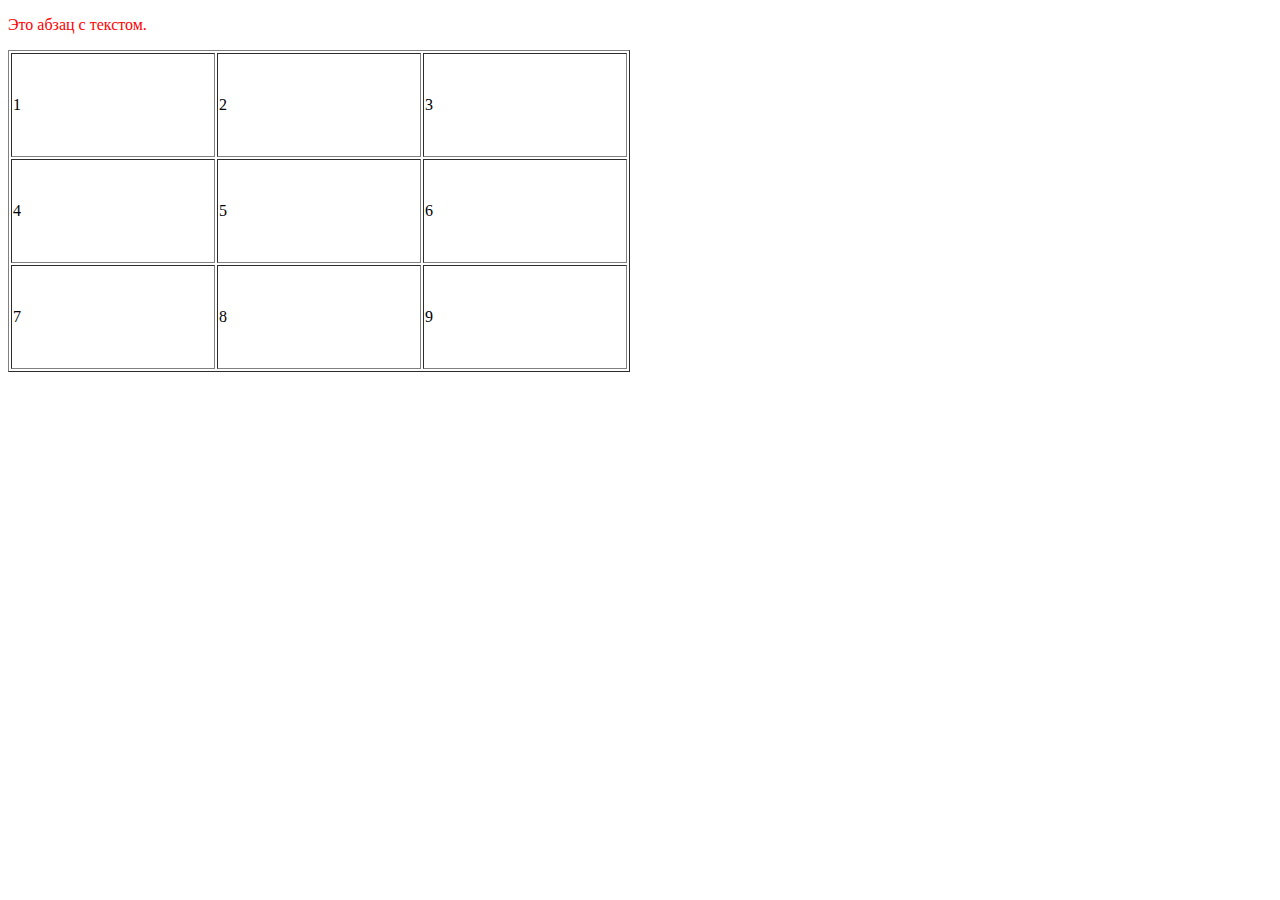
<file: src/main/resources/MyCSSFile.html>
<!DOCTYPE html>
<html>
<head>
    <meta charset="utf-8">
    <title>Это заголовок тайтл</title>
    <link rel="stylesheet" href="styles.css">
</head>
<body>
<p>
    Это абзац с текстом.
</p>
<table border="1">
    <tr>
        <td>1</td>
        <td>2</td>
        <td>3</td>
    </tr>
    <tr>
        <td>4</td>
        <td>5</td>
        <td>6</td>
    </tr>
    <tr>
        <td>7</td>
        <td>8</td>
        <td>9</td>
    </tr>
</table>
</body>
</html>
</file>
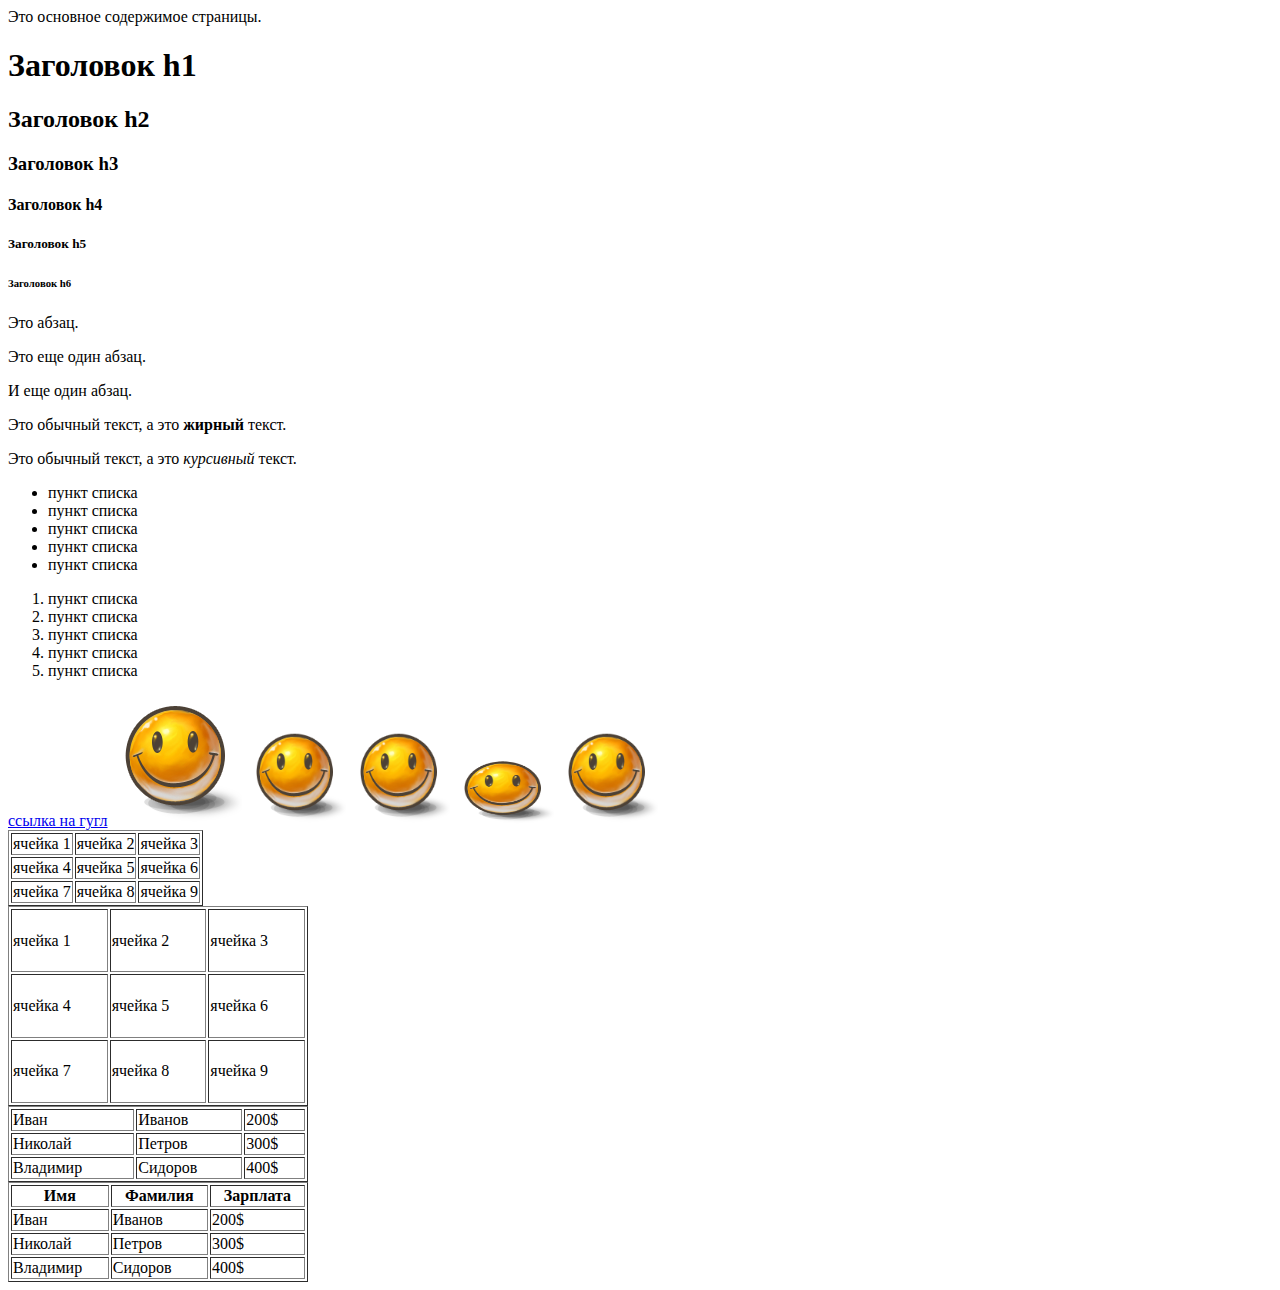
<file: src/main/resources/MyHTMLFile.html>
<!DOCTYPE html>
<html>
<head>
    <meta charset="utf-8">
    <title>Это заголовок тайтл</title>
</head>
<body>
Это основное содержимое страницы.
<h1>Заголовок h1</h1>
<h2>Заголовок h2</h2>
<h3>Заголовок h3</h3>
<h4>Заголовок h4</h4>
<h5>Заголовок h5</h5>
<h6>Заголовок h6</h6>
<p>
    Это абзац.
</p>
<p>
    Это еще один абзац.
</p>
<p>
    И еще один абзац.
</p>
<p>
    Это обычный текст, а это <b>жирный</b> текст.
</p>
<p>
    Это обычный текст, а это <i>курсивный</i> текст.
</p>
<ul>
    <li>пункт списка</li>
    <li>пункт списка</li>
    <li>пункт списка</li>
    <li>пункт списка</li>
    <li>пункт списка</li>
</ul>
<ol>
    <li>пункт списка</li>
    <li>пункт списка</li>
    <li>пункт списка</li>
    <li>пункт списка</li>
    <li>пункт списка</li>
</ol>
<a href="https://www.google.com">ссылка на гугл</a>
<img src="smile.png">
<img src="smile.png" width="100">
<img src="smile.png" height="100">
<img src="smile.png" width="100" height="70">
<img src="smile.png" width="100" height="100">
<table border="1">
    <!--Это будет первый ряд таблицы:-->
    <tr>
        <td>ячейка 1</td>
        <td>ячейка 2</td>
        <td>ячейка 3</td>
    </tr>

    <!--Это будет второй ряд таблицы:-->
    <tr>
        <td>ячейка 4</td>
        <td>ячейка 5</td>
        <td>ячейка 6</td>
    </tr>

    <!--Это будет третий ряд таблицы:-->
    <tr>
        <td>ячейка 7</td>
        <td>ячейка 8</td>
        <td>ячейка 9</td>
    </tr>
</table>
<table border="1" width="300" height="200">
    <tr>
        <td>ячейка 1</td>
        <td>ячейка 2</td>
        <td>ячейка 3</td>
    </tr>
    <tr>
        <td>ячейка 4</td>
        <td>ячейка 5</td>
        <td>ячейка 6</td>
    </tr>
    <tr>
        <td>ячейка 7</td>
        <td>ячейка 8</td>
        <td>ячейка 9</td>
    </tr>
</table>
<table border="1" width="300">
    <tr>
        <td>Иван</td>
        <td>Иванов</td>
        <td>200$</td>
    </tr>
    <tr>
        <td>Николай</td>
        <td>Петров</td>
        <td>300$</td>
    </tr>
    <tr>
        <td>Владимир</td>
        <td>Сидоров</td>
        <td>400$</td>
    </tr>
</table>
<table border="1" width="300">
    <tr>
        <th>Имя</th>
        <th>Фамилия</th>
        <th>Зарплата</th>
    </tr>
    <tr>
        <td>Иван</td>
        <td>Иванов</td>
        <td>200$</td>
    </tr>
    <tr>
        <td>Николай</td>
        <td>Петров</td>
        <td>300$</td>
    </tr>
    <tr>
        <td>Владимир</td>
        <td>Сидоров</td>
        <td>400$</td>
    </tr>
</table>
</body>
</html>
</file>
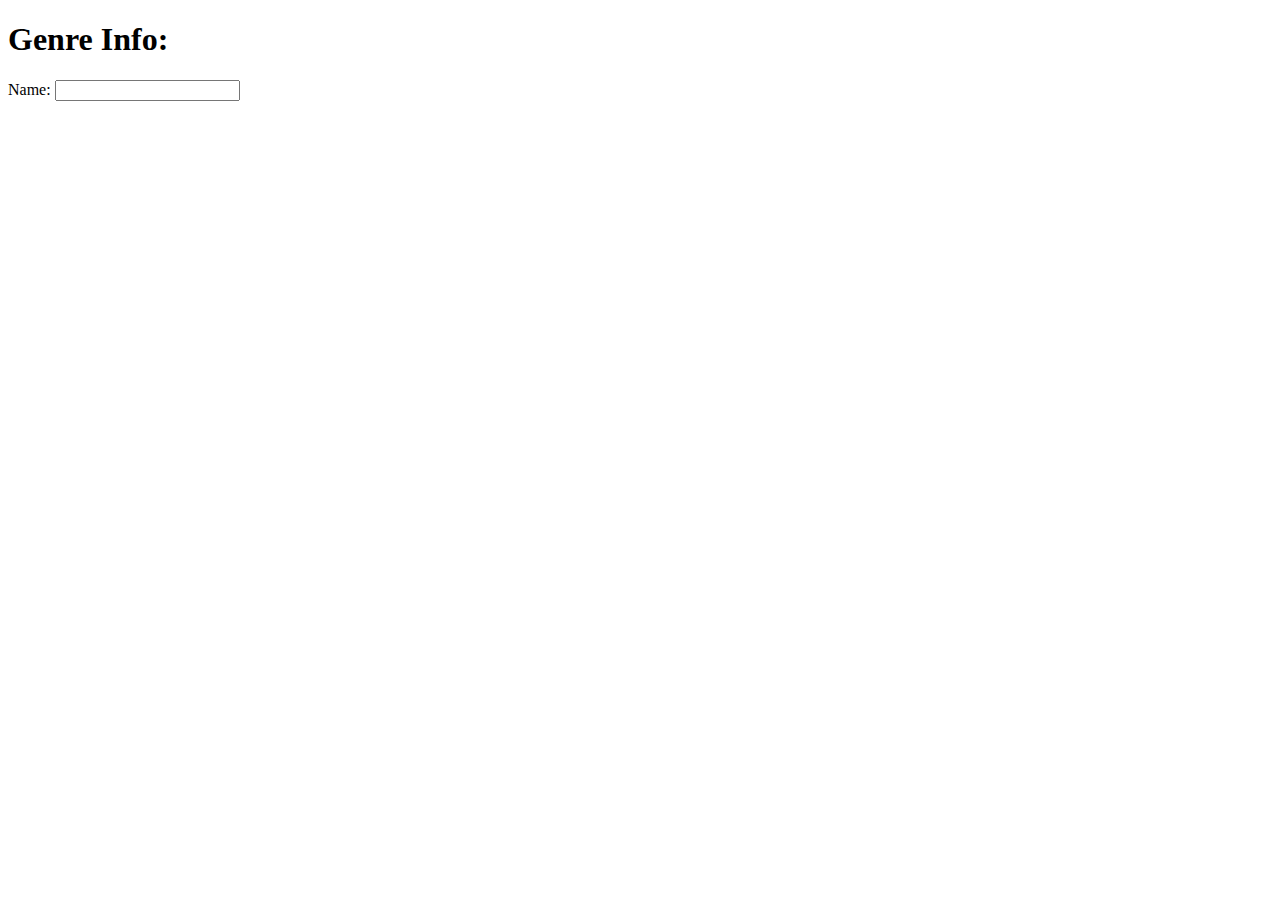
<file: src/main/resources/templates/add-genre-page.html>
<!DOCTYPE html>
<html lang="en" xmlns:th="http://www.thymeleaf.org">
<head>
    <meta charset="UTF-8"/>
    <title>Add genre</title>
</head>
<body>

<form id="add-genre-form" th:action="@{/genre/add}" th:method="post" action="add-genre-page.html">
    <h1>Genre Info:</h1>

    <div class="row">
        <label for="name-input">Name:</label>
        <input id="name-input" name="name" type="text" value=""/>
    </div>
</form>

</body>
</html>
</file>
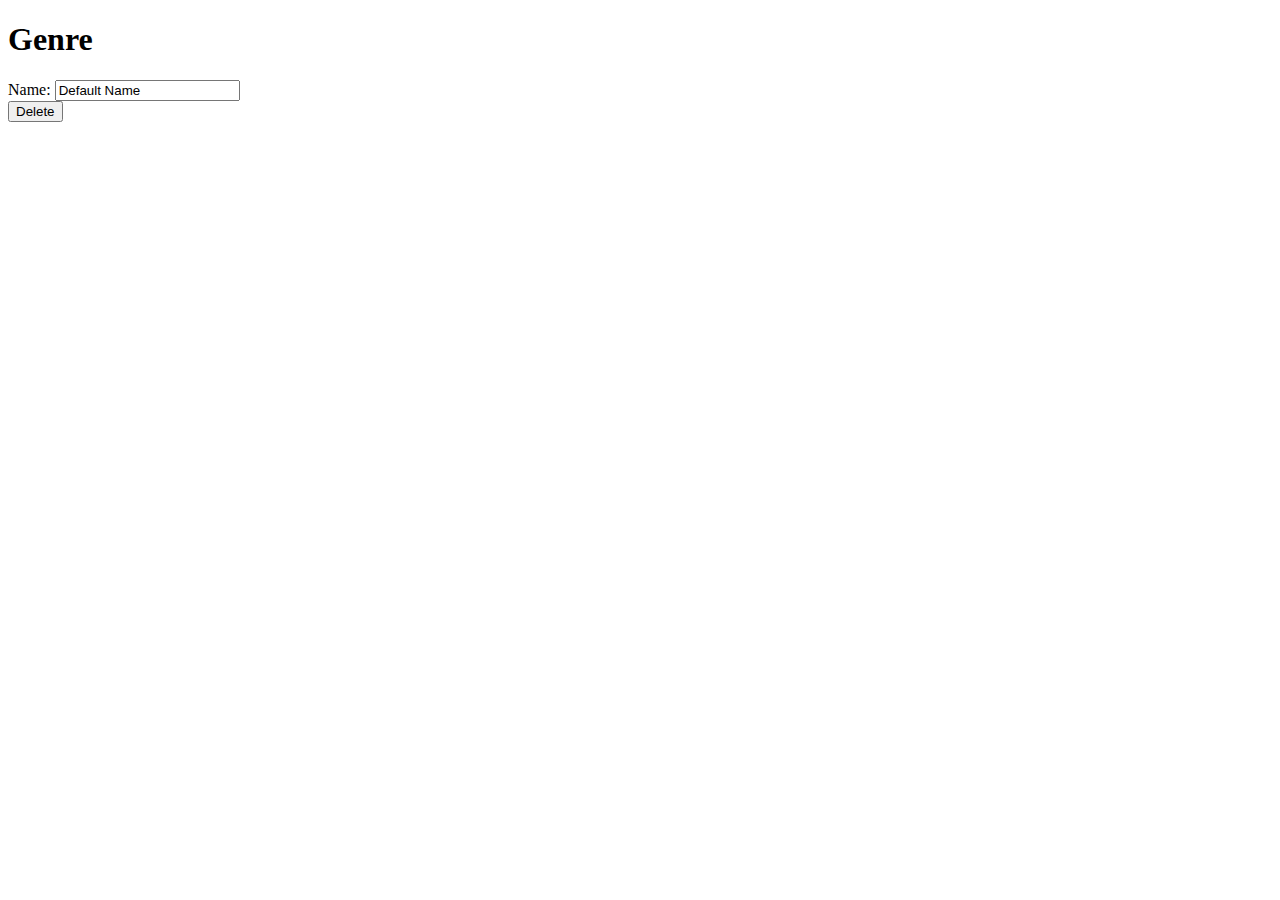
<file: src/main/resources/templates/delete-genre-page.html>
<!DOCTYPE html>
<html lang="en" xmlns:th="http://www.thymeleaf.org">
<head>
    <meta charset="UTF-8"/>
    <title>Delete genre</title>
</head>
<body>

<form id="edit-form" th:action="@{/genre/{id}/delete(id=${genreDto.id})}" th:method="post" action="delete-genre-page.html">
    <h1>Genre</h1>

    <div class="row">
        <label for="title-input">Name:</label>
        <input id="title-input" name="name" type="text" readonly="readonly" th:value="${genreDto.name}" value="Default Name"/>
    </div>

    <div class="row">
        <button type="submit">Delete</button>
    </div>
</form>

</body>
</file>
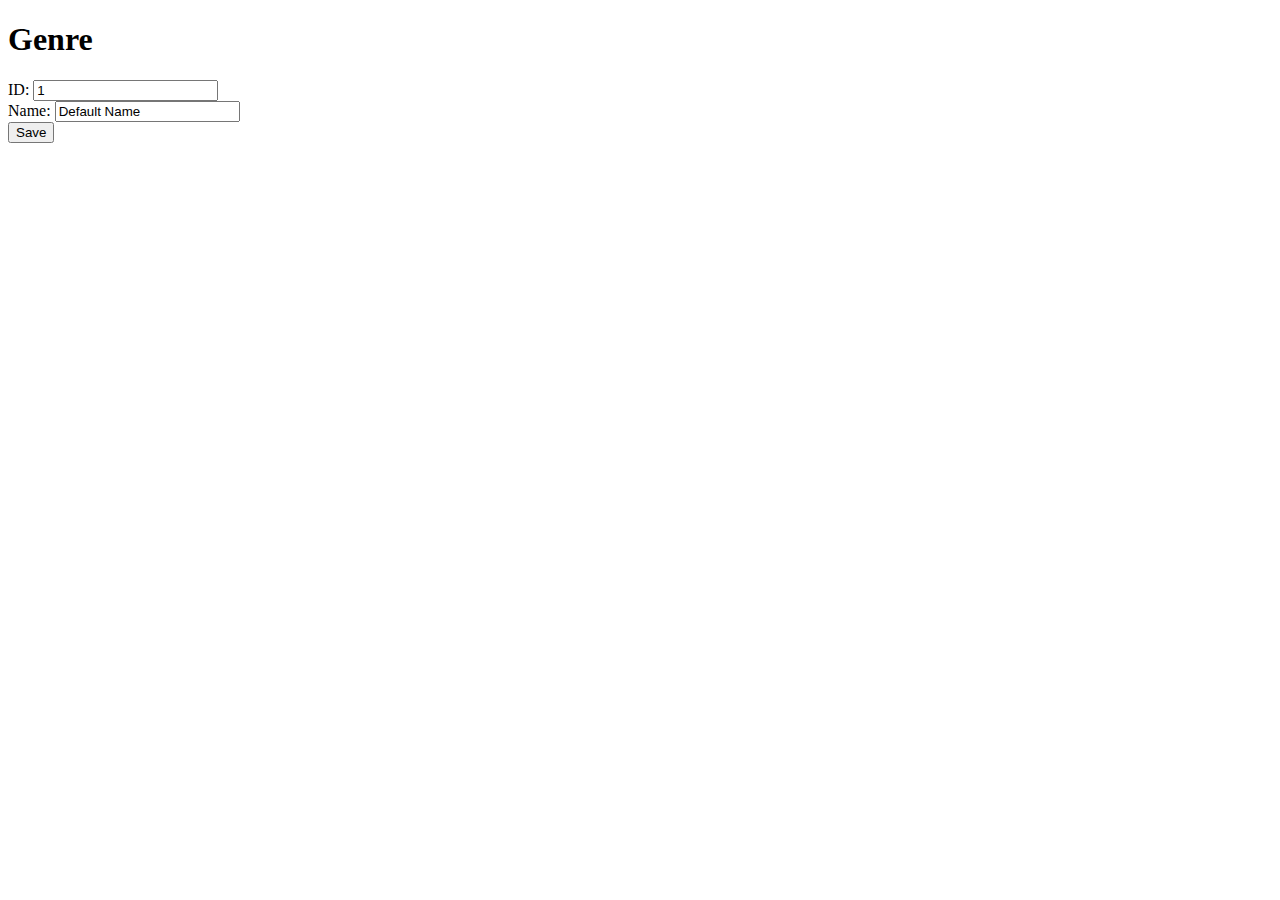
<file: src/main/resources/templates/edit-genre-page.html>
<!DOCTYPE html>
<html lang="en" xmlns:th="http://www.thymeleaf.org">
<head>
    <meta charset="UTF-8"/>
    <title>Edit genre</title>
</head>
<body>

<form id="edit-form" th:action="@{/genre/{id}/edit(id=${genreDto.id})}" th:method="post" action="edit-genre-page.html">
    <h1>Genre</h1>

    <div class="row">
        <label for="id-input">ID:</label>
        <input id="id-input" type="text" readonly="readonly" th:value="${genreDto.id}" value="1"/>
    </div>

    <div class="row">
        <label for="title-input">Name:</label>
        <input id="title-input" name="name" type="text" th:value="${genreDto.name}" value="Default Name"/>
    </div>

    <div class="row">
        <button type="submit">Save</button>
    </div>
</form>

</body>
</file>
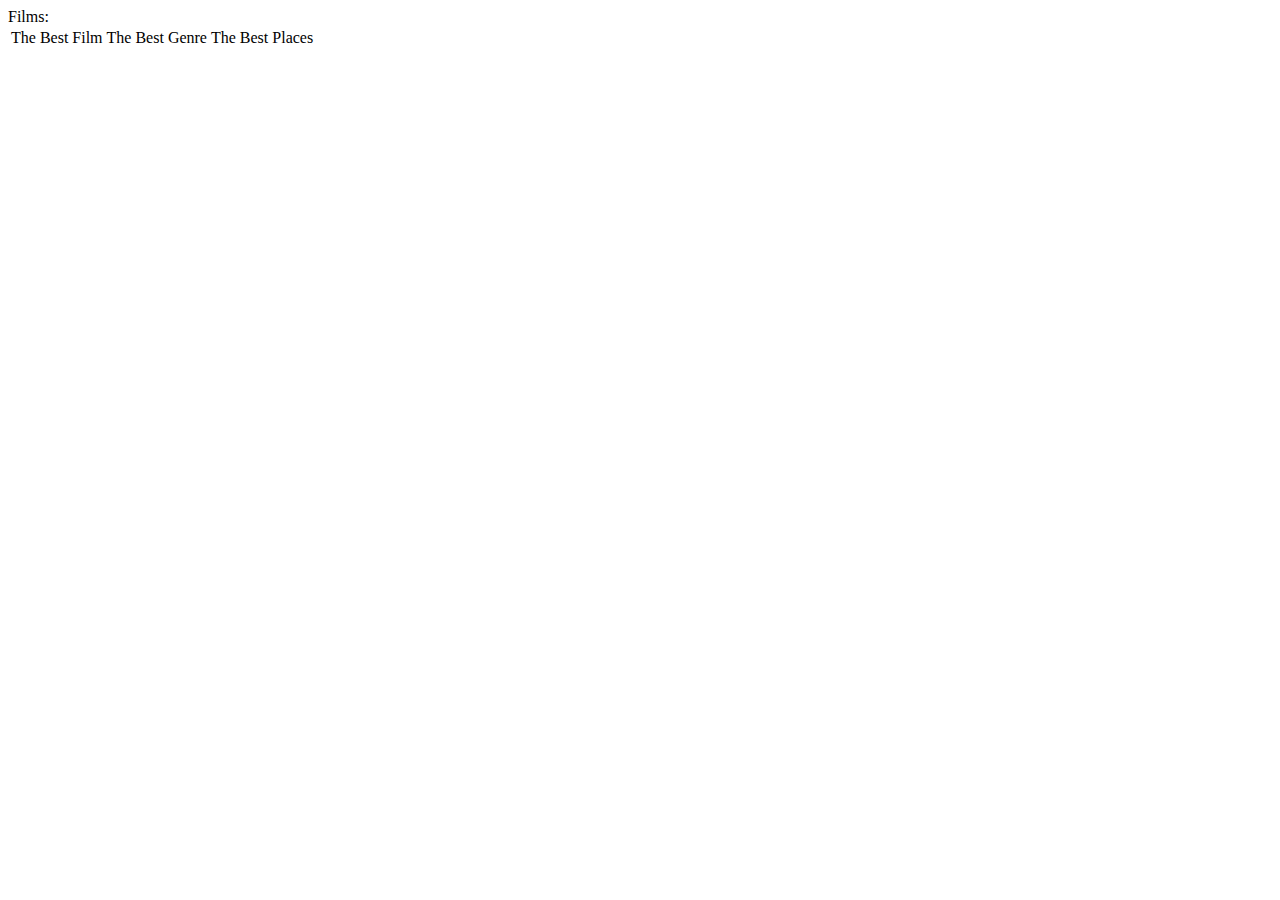
<file: src/main/resources/templates/films-page.html>
<html lang="en" xmlns:th="http://www.thymeleaf.org">

Films:
<body>
<table>
    <tr th:each="film: ${films}">
        <td th:text="${film.title}">
            The Best Film
        </td>
        <td th:text="${film.genre}">
            The Best Genre
        </td>
        <td th:text="${film.places}">
            The Best Places
        </td>
    </tr>
</table>
</body>

</html>
</file>
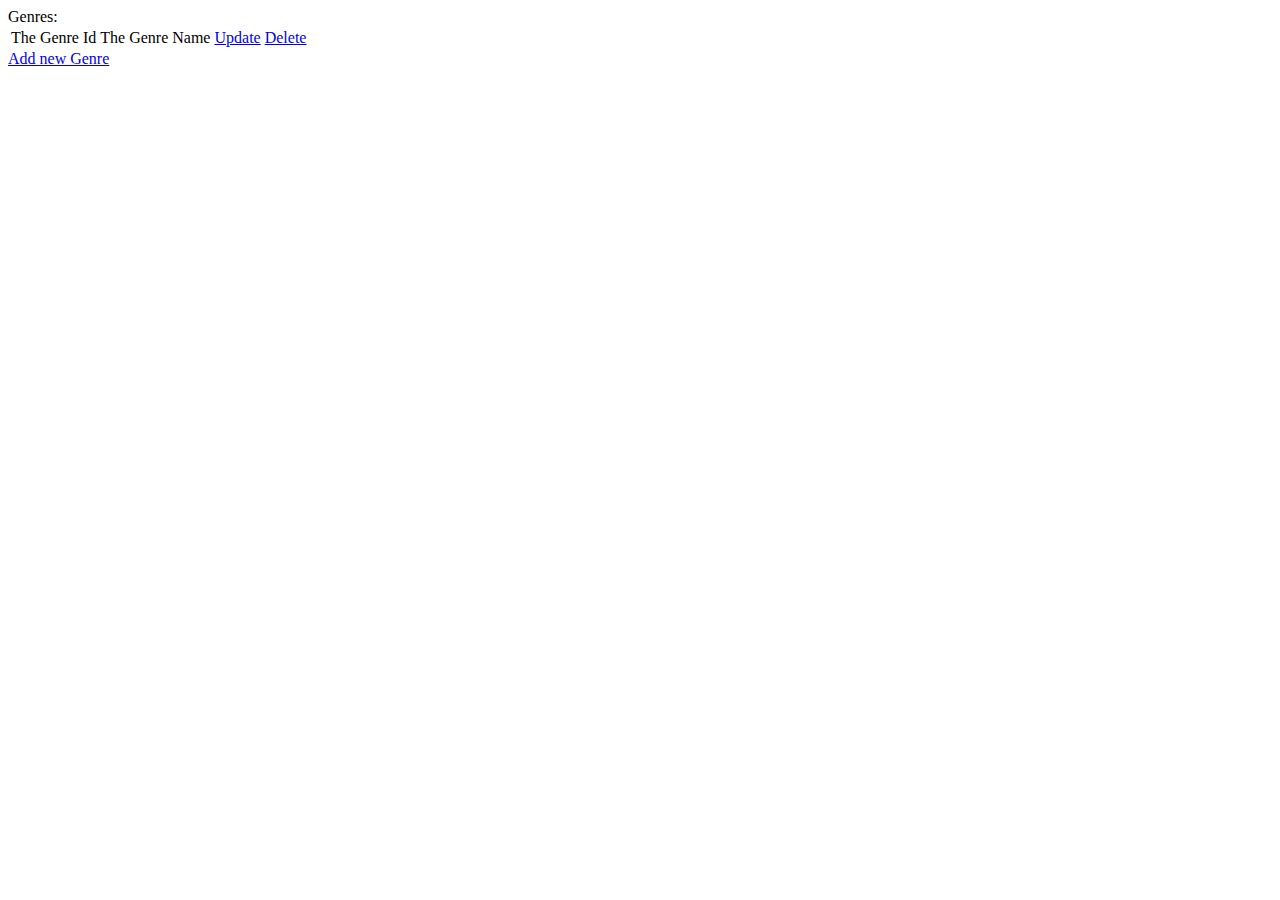
<file: src/main/resources/templates/genres-page.html>
<html lang="en" xmlns:th="http://www.thymeleaf.org">

Genres:
<body>
<table>
    <tr th:each="genre: ${genres}">
        <td th:text="${genre.id}"> The Genre Id</td>
        <td th:text="${genre.name}"> The Genre Name</td>
        <td>
            <a th:href="@{/genre/{id}/edit(id=${genre.id})}" href="edit-genre-page.html">Update</a>
        </td>
        <td>
            <a th:href="@{/genre/{id}/delete(id=${genre.id})}" href="delete-genre-page.html">Delete</a>
        </td>
    </tr>
</table>

<a th:href="@{/genre/add}" href="add-genre-page.html">Add new Genre</a>

</body>

</html>
</file>
<file: src/main/resources/styles.css>
p {
	color: red;
}
p {
	color: rgb(255, 236, 114);
}
p {
	color: #ff0000;
}
td {
	width: 200px;
	height: 100px;
}
</file>
